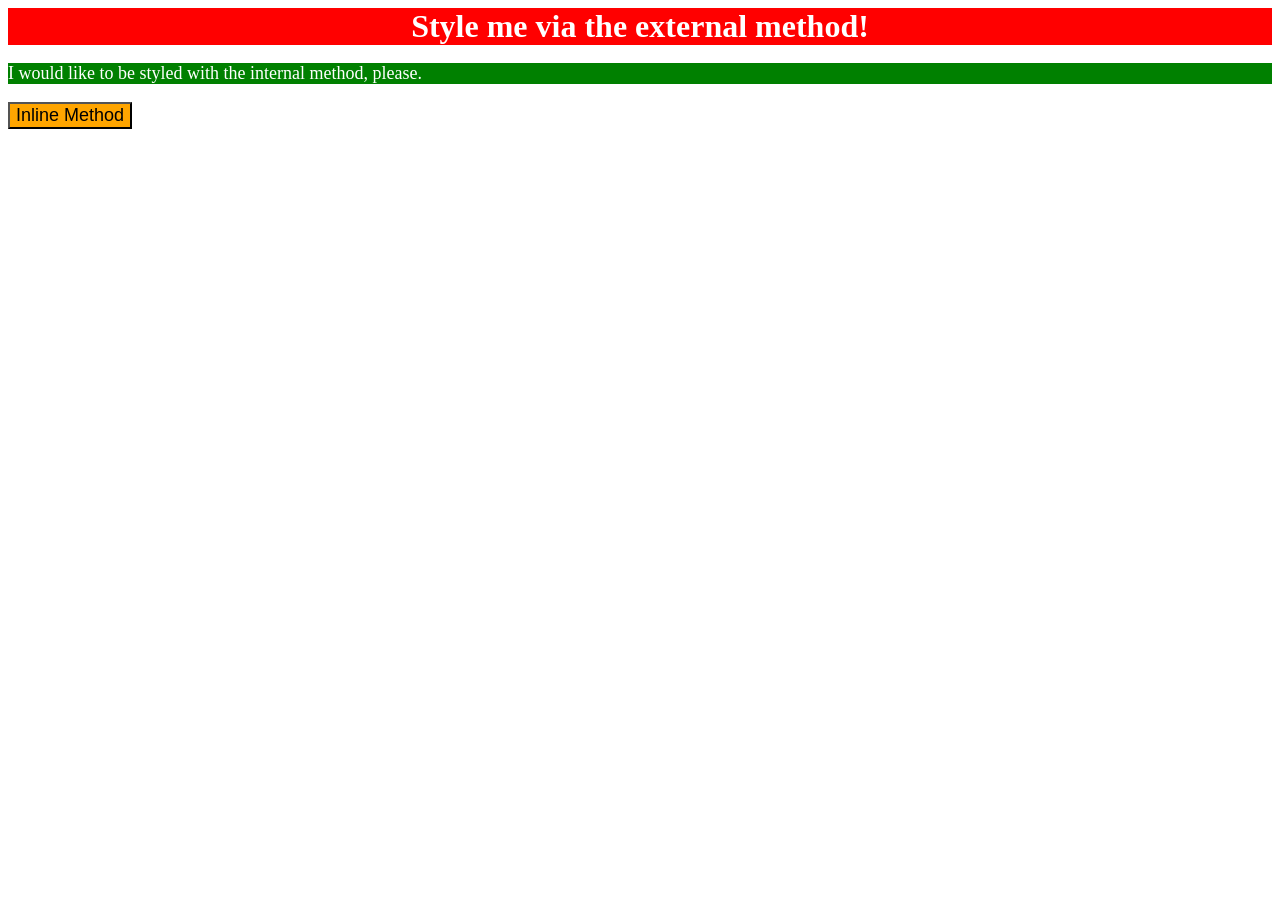
<file: foundations/intro-to-css/01-css-methods/index.html>
<!DOCTYPE html>
<html lang="en">
  <head>
    <meta charset="UTF-8">
    <meta http-equiv="X-UA-Compatible" content="IE=edge">
    <meta name="viewport" content="width=device-width, initial-scale=1.0">
    <title>Methods for Adding CSS</title>
    <link rel="stylesheet" href="stylesheet.css">
    <style>
      p {
        background-color: green;
        color: white;
        font-size: 18px;
      }
    </style>
  </head>
  <body>
    <div>Style me via the external method!</div>
    <p>I would like to be styled with the internal method, please.</p>
    <button style="background-color: orange; font-size: 18px;">Inline Method</button>
  </body>
</html>
</file>
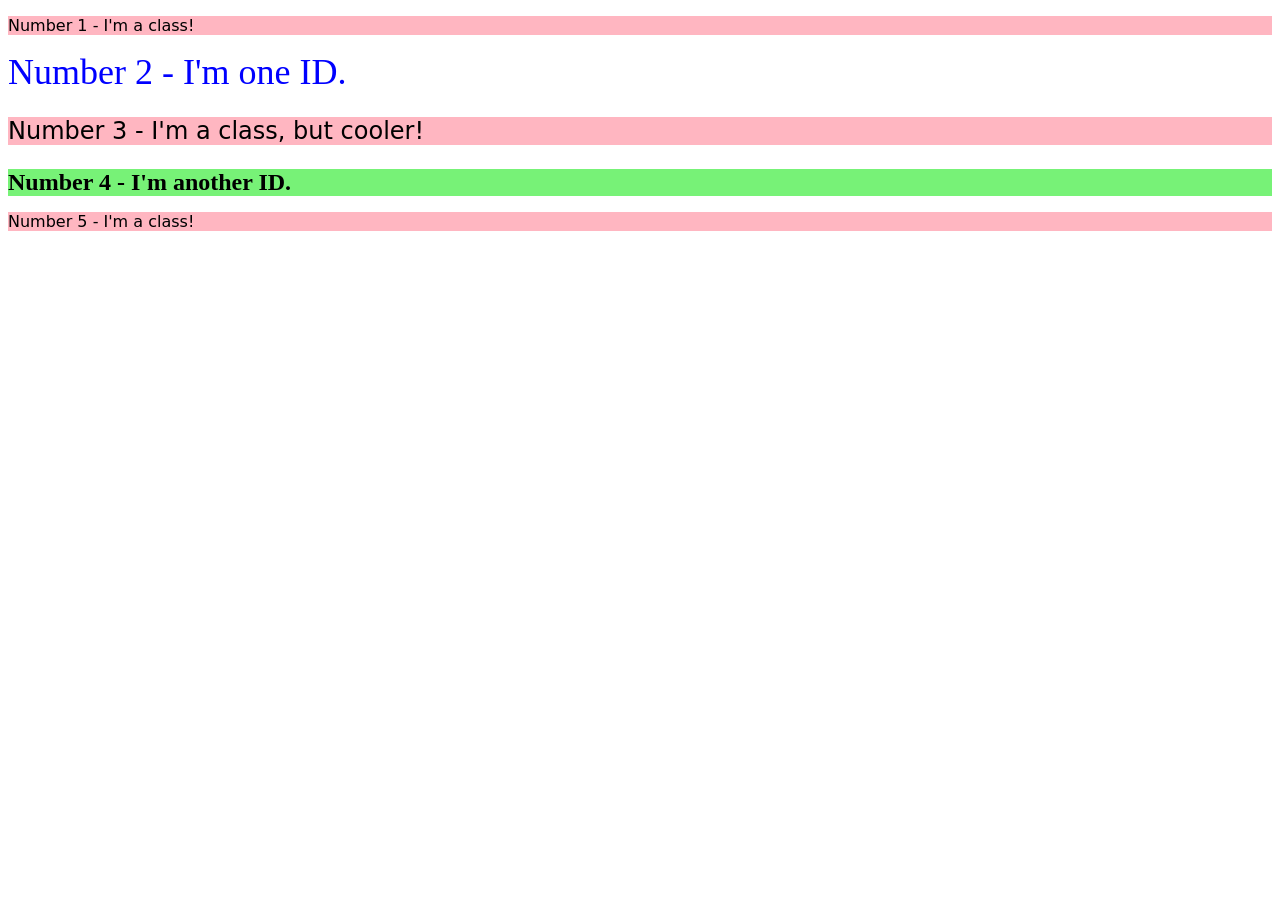
<file: foundations/intro-to-css/02-class-id-selectors/index.html>
<!DOCTYPE html>
<html lang="en">
  <head>
    <meta charset="UTF-8">
    <meta http-equiv="X-UA-Compatible" content="IE=edge">
    <meta name="viewport" content="width=device-width, initial-scale=1.0">
    <title>Class and ID Selectors</title>
    <link rel="stylesheet" href="style.css">
  </head>
  <body>
    <p class="numof">Number 1 - I'm a class!</p>
    <div id="two">Number 2 - I'm one ID.</div>
    <p class="threecool">Number 3 - I'm a class, but cooler!</p>
    <div id="four">Number 4 - I'm another ID.</div>
    <p class="numof">Number 5 - I'm a class!</p>
  </body>
</html>
</file>
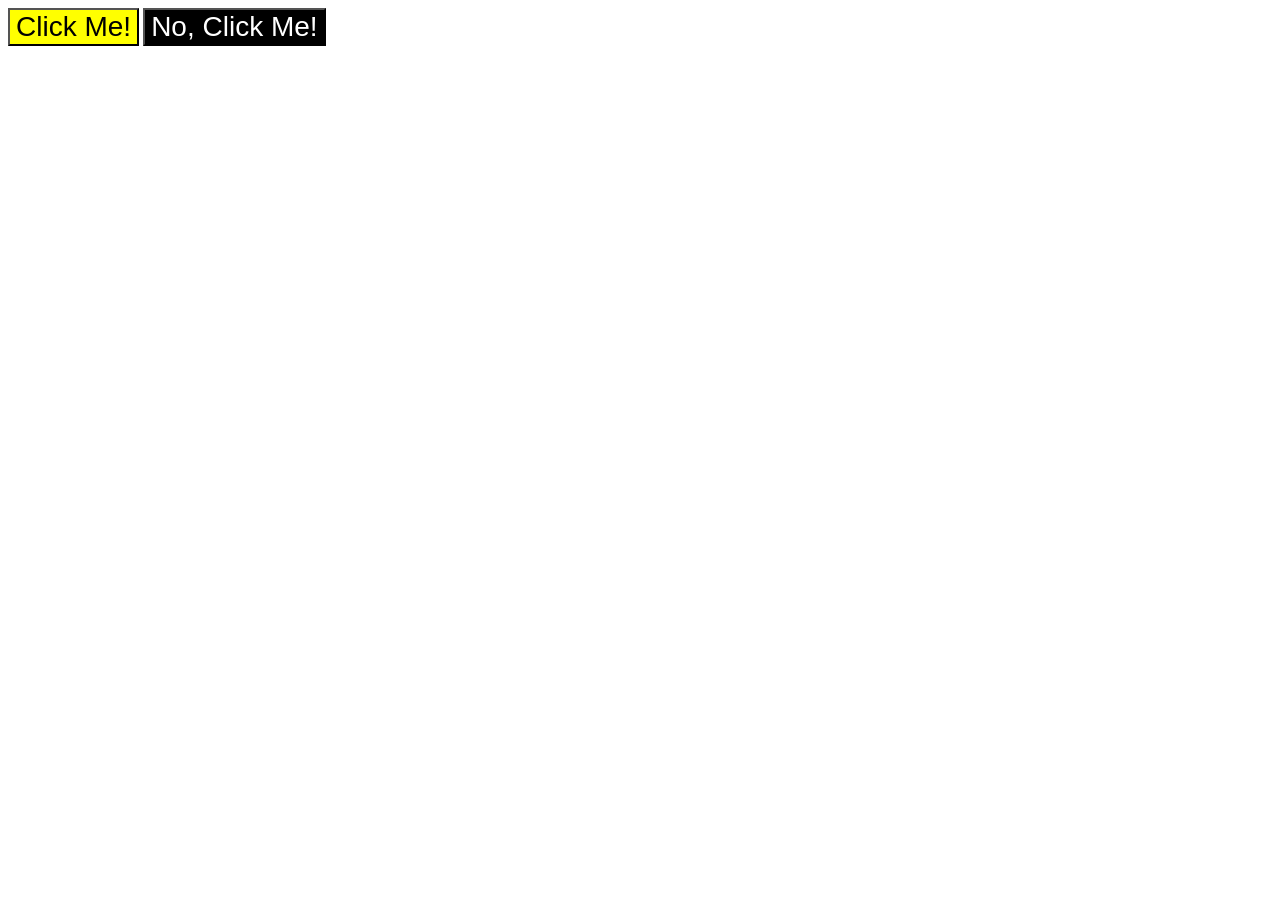
<file: foundations/intro-to-css/03-grouping-selectors/index.html>
<!DOCTYPE html>
<html lang="en">
  <head>
    <meta charset="UTF-8">
    <meta http-equiv="X-UA-Compatible" content="IE=edge">
    <meta name="viewport" content="width=device-width, initial-scale=1.0">
    <title>Grouping Selectors</title>
    <link rel="stylesheet" href="style.css">
  </head>
  <body>
    <button class="BU right">Click Me!</button>
    <button class="BU left" >No, Click Me!</button>
  </body>
</html>
</file>
<file: foundations/intro-to-css/01-css-methods/stylesheet.css>
div {
    background-color: red;
    color: white;
    text-align: center;
    font-size: 32px;
    font-weight: bold;
}
</file>
<file: foundations/intro-to-css/02-class-id-selectors/style.css>
.numof,
.threecool {
    background-color: rgb(255, 182, 193);
    font-family: verdana, "Dejavu Sans",sans-serif;
}
#two {
    color: blue;
    font-size: 36px;
}
.threecool {
    font-size: 24px;
}
#four {
    background-color: rgb(119, 242, 119);
    font-size: 24px;
    font-weight: bold;
}
</file>
<file: foundations/intro-to-css/03-grouping-selectors/style.css>
.left {
    background-color: black;
    color: white;
}

.right {
    background-color: yellow
}

.BU {
    font-size: 28px;
    font-family: Helvetica, "times new roman", sans-serif;
}
</file>
